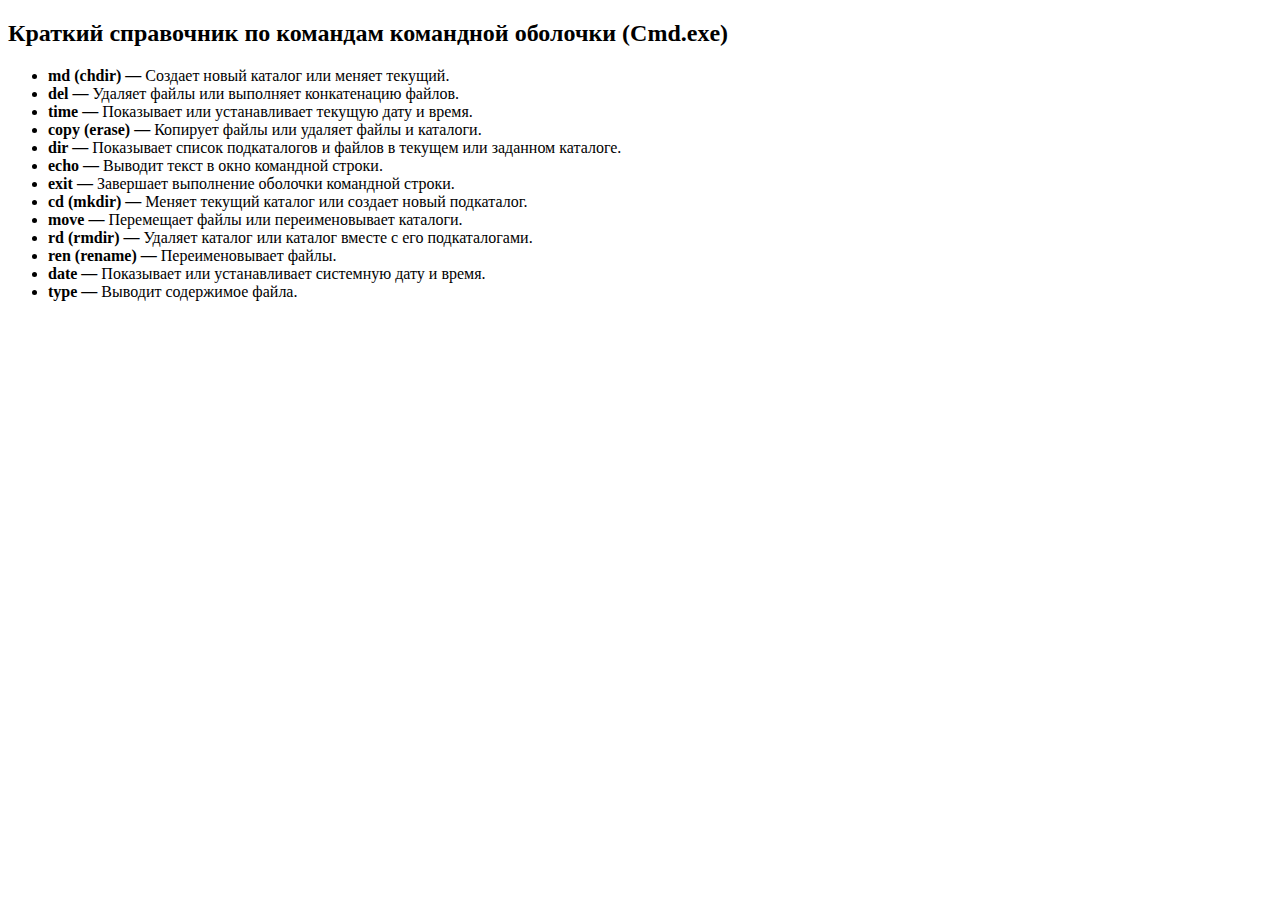
<file: html/cmd.html>
<!DOCTYPE html>
<html lang="en">
<head>
    <meta charset="UTF-8">
    <title>Командная строка Windows</title>
</head>
<body>
    <h2>Краткий справочник по командам командной оболочки (Cmd.exe)</h2>
    <ul style="text-align: justify;">
        <li><strong>md (chdir) —</strong> Создает новый каталог или меняет текущий.</li>
        <li><strong>del —</strong> Удаляет файлы или выполняет конкатенацию файлов.</li>
        <li><strong>time —</strong> Показывает или устанавливает текущую дату и время.</li>
        <li><strong>copy (erase) —</strong> Копирует файлы или удаляет файлы и каталоги.</li>
        <li><strong>dir —</strong> Показывает список подкаталогов и файлов в текущем или заданном каталоге.</li>
        <li><strong>echo —</strong> Выводит текст в окно командной строки.</li>
        <li><strong>exit —</strong> Завершает выполнение оболочки командной строки.</li>
        <li><strong>cd (mkdir) —</strong> Меняет текущий каталог или создает новый подкаталог.</li>
        <li><strong>move —</strong> Перемещает файлы или переименовывает каталоги.</li>
        <li><strong>rd (rmdir) —</strong> Удаляет каталог или каталог вместе с его подкаталогами.</li>
        <li><strong>ren (rename) —</strong> Переименовывает файлы.</li>
        <li><strong>date —</strong> Показывает или устанавливает системную дату и время.</li>
        <li><strong>type —</strong> Выводит содержимое файла.</li>
    </ul>
</body>
</html>
</file>
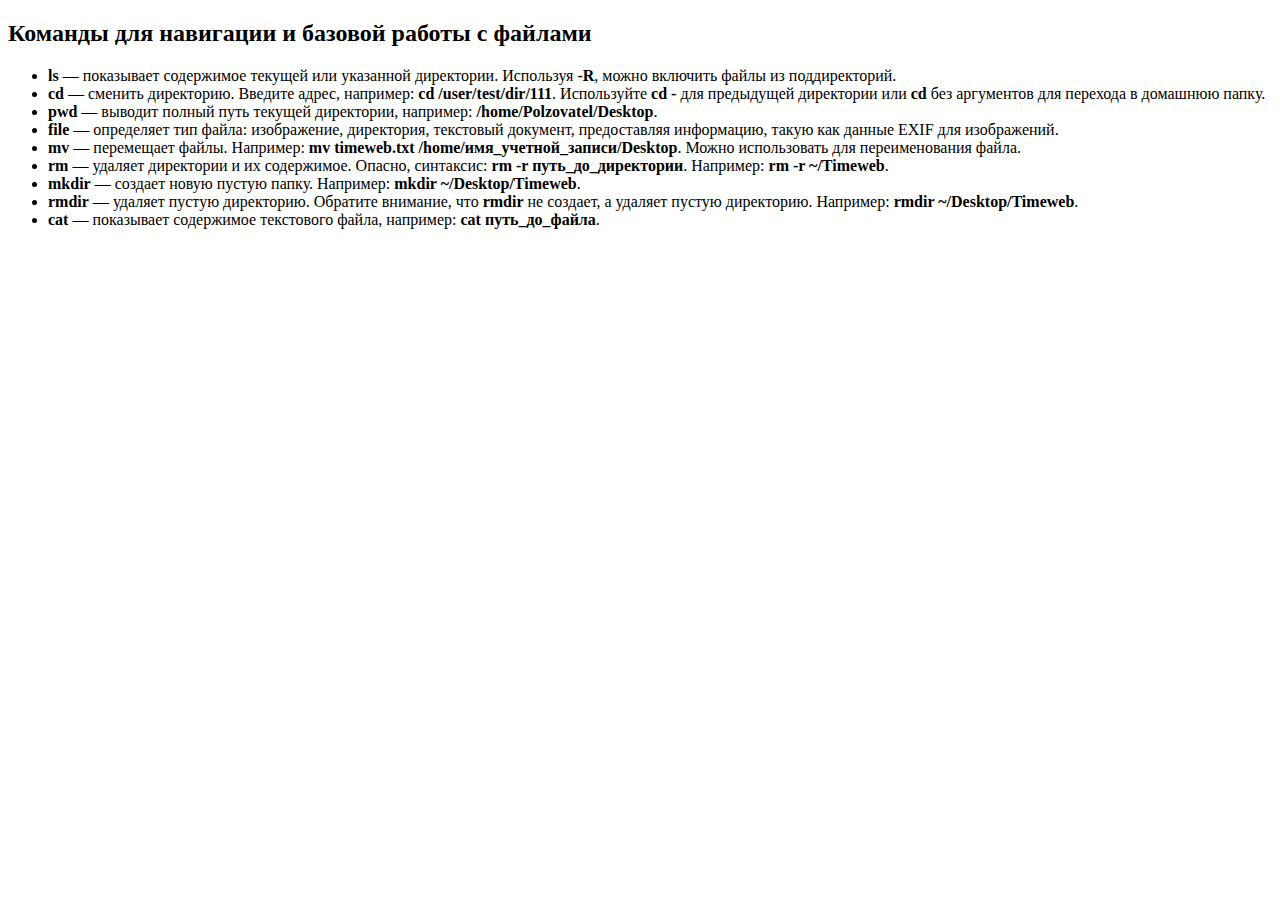
<file: html/macOS.html>
<!DOCTYPE html>
<html lang="en">
<head>
    <meta charset="UTF-8">
    <title>Терминал MacOS</title>
    <style>
        strong {
            font-weight: bold;
        }
        a {
            background-color: transparent;
        }
    </style>
</head>
<body>
    <h2>Команды для навигации и базовой работы с файлами</h2>
    <ul>
        <li><strong>ls</strong> — показывает содержимое текущей или указанной директории. Используя <strong>-R</strong>, можно включить файлы из поддиректорий.</li>
        <li><strong>cd</strong> — сменить директорию. Введите адрес, например: <strong>cd /user/test/dir/111</strong>. Используйте <strong>cd -</strong> для предыдущей директории или <strong>cd</strong> без аргументов для перехода в домашнюю папку.</li>
        <li><strong>pwd</strong> — выводит полный путь текущей директории, например: <strong>/home/Polzovatel/Desktop</strong>.</li>
        <li><strong>file</strong> — определяет тип файла: изображение, директория, текстовый документ, предоставляя информацию, такую как данные EXIF для изображений.</li>
        <li><strong>mv</strong> — перемещает файлы. Например: <strong>mv timeweb.txt /home/имя_учетной_записи/Desktop</strong>. Можно использовать для переименования файла.</li>
        <li><strong>rm</strong> — удаляет директории и их содержимое. Опасно, синтаксис: <strong>rm -r путь_до_директории</strong>. Например: <strong>rm -r ~/Timeweb</strong>.</li>
        <li><strong>mkdir</strong> — создает новую пустую папку. Например: <strong>mkdir ~/Desktop/Timeweb</strong>.</li>
        <li><strong>rmdir</strong> — удаляет пустую директорию. Обратите внимание, что <strong>rmdir</strong> не создает, а удаляет пустую директорию. Например: <strong>rmdir ~/Desktop/Timeweb</strong>.</li>
        <li><strong>cat</strong> — показывает содержимое текстового файла, например: <strong>cat путь_до_файла</strong>.</li>
    </ul>
</body>
</html>
</file>
